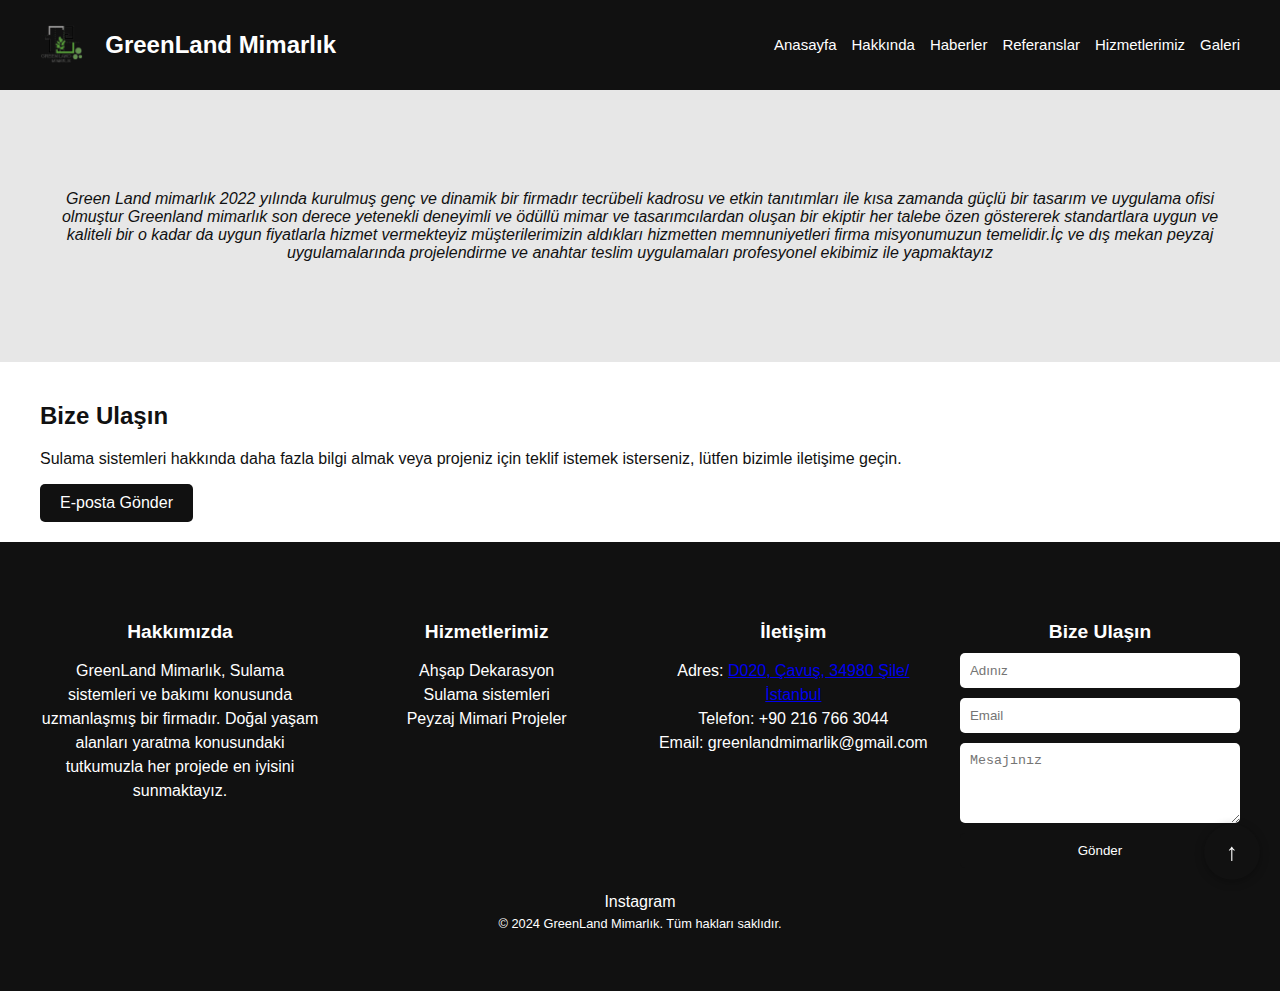
<file: hakkında.html>
<!DOCTYPE html>
<html lang="tr">
<head>
    <meta charset="UTF-8">
    <meta name="viewport" content="width=device-width, initial-scale=1.0">
    <title>GreenLand Mimarlık - Peyzaj Bakımı ve Tasarımı</title>
    <meta name="description" content="GreenLand Mimarlık olarak peyzaj bakımı ve tasarımı hizmetleri sunuyoruz. Peyzaj fikirlerinizi hayata geçiriyoruz!">
    <meta name="keywords" content="peyzaj, Ahşap Dekarasyon, Sulama sistemleri, peyzaj hizmetleri, peyzaj mimarisi, GreenLand Mimarlık">
    <link rel="shortcut icon" href="melissa 12.png" type="image/x-icon">
    <link rel="stylesheet" href="styles.css">
</head>
<body>
    <header>
        <div class="container">
          <div class="logo-title">
            <img src="melissa 12.png" alt="GreenLand Logo" class="logo">
            <h1>GreenLand Mimarlık</h1>
          </div>
          <div class="menu-toggle">☰</div>
          <nav>
            <a href="index.html" onclick="scrollToTop()">Anasayfa</a>
            <a href="hakkında.html">Hakkında</a>
            <a href="index.html#news">Haberler</a>
            <a href="index.html#testimonial">Referanslar</a>
            <div class="dropdown">
              <a href="services.html" class="dropbtn">Hizmetlerimiz</a>
              <div class="dropdown-content">
                <a href="ahsap.html">Ahşap</a>
                <a href="sulama.html">Sulama sistemleri</a>
                <a href="proje.html">Mimari ve Peyzaj proje uygulama danışma</a>
                <a href="tas.html">Taş grupları</a>
                <a href="bahce.html">Bahçe su dekorasyonu</a>
              </div>
            </div>
            <a href="index.html#gallery">Galeri</a>
          </nav>
        </div>
      </header>
      
      <section id="testimonial">
        <div class="container">
            <blockquote>
                Green Land mimarlık 2022 yılında kurulmuş genç ve dinamik bir firmadır tecrübeli kadrosu ve etkin tanıtımları ile kısa zamanda güçlü bir tasarım ve uygulama ofisi olmuştur Greenland mimarlık son derece yetenekli deneyimli ve ödüllü mimar ve tasarımcılardan oluşan bir ekiptir her talebe özen göstererek standartlara uygun ve kaliteli bir o kadar da uygun fiyatlarla hizmet vermekteyiz müşterilerimizin aldıkları hizmetten memnuniyetleri firma misyonumuzun temelidir.İç ve dış mekan peyzaj uygulamalarında projelendirme ve anahtar teslim uygulamaları profesyonel ekibimiz ile yapmaktayız            </blockquote>
        </div>
    </section>
    
    <section id="iletisim" class="section">
        <div class="container">
            <h2>Bize Ulaşın</h2>
            <p>Sulama sistemleri hakkında daha fazla bilgi almak veya projeniz için teklif istemek isterseniz, lütfen bizimle iletişime geçin.</p>
            <a href="mailto: greenlandmimarlik@gmail.com" class="btn">E-posta Gönder</a>
        </div>
    </section>

      <footer>
        <div class="container">
            <div class="footer-columns">
                <div class="column">
                    <h3>Hakkımızda</h3>
                    <p>GreenLand Mimarlık, Sulama sistemleri ve bakımı konusunda uzmanlaşmış bir firmadır. Doğal yaşam alanları yaratma konusundaki tutkumuzla her projede en iyisini sunmaktayız.</p>
                </div>
                <div class="column">
                    <h3>Hizmetlerimiz</h3>
                    <p>Ahşap Dekarasyon<br>Sulama sistemleri<br>Peyzaj Mimari Projeler</p>
                </div>
                <div class="column">
                    <h3>İletişim</h3>
                    <p>Adres: <a href="#" onclick="showMap()">D020, Çavuş, 34980 Şile/İstanbul</a> <br>Telefon: +90 216 766 3044<br>Email: greenlandmimarlik@gmail.com</p>
                </div>
                <div class="column">
                    <h3>Bize Ulaşın</h3>
                    <form action="send_email.php" method="POST">
                        <input type="text" name="name" placeholder="Adınız" required>
                        <input type="email" name="email" placeholder="Email" required>
                        <textarea name="message" rows="4" placeholder="Mesajınız" required></textarea>
                        <button type="submit">Gönder</button>
                    </form>
                </div>
            </div>
            <div class="social-media">
                <a href="https://www.instagram.com/greenlandmimarlik">Instagram</a>
            </div>
            <div class="footer-bottom">
                &copy; 2024 GreenLand Mimarlık. Tüm hakları saklıdır.
            </div>
        </div>
    </footer>

    <div class="fab-container">
        <div class="fab" onclick="window.scrollTo({ top: 0, behavior: 'smooth' });">
            ↑
        </div>
    </div>
    
    <script src="scripts.js"></script>
</body>
</html>
</file>
<file: styles.css>
/* Genel Stil Ayarları */
body {
    margin: 0;
    font-family: Arial, sans-serif;
    background-color: #ffffff;
    color: #111;
}

.container {
    max-width: 1200px;
    margin: 0 auto;
    padding: 20px;
}

header {
    background-color: #111;
    color: #ffffff;
    padding: 20px 0;
    position: relative;
    z-index: 1000;
}

header .container {
    display: flex;
    align-items: center;
    justify-content: space-between;
    padding: 0 20px;
}

header .logo-title {
    display: flex;
    align-items: center;
}

header .logo {
    height: 50px;
    margin-right: 20px;
}

header h1 {
    font-size: 1.5em;
    margin: 0;
}

header nav {
    display: flex;
    gap: 15px;
}

header nav a {
    color: #ffffff;
    font-size: 15px;
    text-decoration: none;
}

header nav a:hover {
    text-decoration: underline;
}

#news {
    background-color: #f8f8f8;
    padding: 40px 20px;
    text-align: center;
}

#news h2, #services h2, #gallery h2, #work h2 {
    font-size: 2em;
    margin-bottom: 20px;
}

#news .news-cards, #work .work-description {
    display: flex;
    justify-content: space-between;
    flex-wrap: wrap;
    gap: 20px;
}

#news .card {
    background-color: #ffffff;
    padding: 20px;
    width: 30%;
    box-shadow: 0 0 10px rgba(0, 0, 0, 0.1);
    flex: 1 1 calc(33.333% - 20px);
}

#news .card img {
    max-width: 100%;
    height: auto;
    margin-bottom: 10px;
}

#news .card p {
    font-weight: bold;
}

#testimonial {
    background-color: #e7e7e7;
    padding: 40px 20px;
    text-align: center;
}

#testimonial blockquote {
    font-style: italic;
    margin: 40px 0;
}

#testimonial cite {
    display: block;
    margin-top: 10px;
    font-weight: bold;
}

#services {
    background-color: #ffffff;
    padding: 40px 20px;
}

#services .services-grid {
    display: grid;
    grid-template-columns: repeat(auto-fit, minmax(200px, 1fr));
    gap: 20px;
}

#services .service-item {
    background-color: #ffffff;
    padding: 20px;
    border-radius: 5px;
    box-shadow: 0 0 10px rgba(0, 0, 0, 0.1);
    text-align: center;
    transition: background-color 0.3s, color 0.3s;
    display: flex;
    flex-direction: column;
    align-items: center;
}

#services .service-item img {
    width: 100%;
    height: 200px;
    object-fit: cover;
    border-radius: 5px;
    margin-bottom: 15px;
}

#services .service-item h3 {
    margin-top: 10px;
}

#services .service-item:hover {
    background-color: #789;
    color: #ffffff;
}

#gallery {
    background-color: #ffffff;
    padding: 40px 20px;
    text-align: center;
}

#gallery .photo-grid {
    display: grid;
    grid-template-columns: repeat(auto-fit, minmax(200px, 1fr));
    gap: 10px;
}

#gallery .photo-grid img {
    width: 100%;
    height: 200px;
    object-fit: cover;
}

#work {
    background-color: #f8f8f8;
    padding: 40px 20px;
    text-align: center;
}

#work .work-description p {
    width: 48%;
    margin-bottom: 20px;
}

#work .clients h3 {
    font-size: 1.5em;
    margin-bottom: 20px;
}

#work .client-logos {
    display: flex;
    justify-content: space-between;
    flex-wrap: wrap;
}

#work .client-logos img {
    max-height: 170px;
    margin: 10px;
}

footer {
    background-color: #111;
    color: #ffffff;
    padding: 40px 20px;
    text-align: center;
}

footer .footer-columns {
    display: flex;
    justify-content: space-between;
    flex-wrap: wrap;
    gap: 20px;
    margin-bottom: 20px;
}

footer .column {
    width: calc(25% - 20px);
}

footer .column h3 {
    font-size: 1.2em;
    margin-bottom: 10px;
}

footer .column p {
    line-height: 1.5;
}

footer .social-media a {
    display: inline-block;
    margin: 5px;
    color: #ffffff;
    text-decoration: none;
    transition: color 0.3s;
}

footer .social-media a:hover {
    color: #ddd;
}

footer .footer-bottom {
    text-align: center;
    font-size: 0.8em;
}

footer form {
    display: flex;
    flex-direction: column;
}

footer form input,
footer form textarea {
    padding: 10px;
    margin-bottom: 10px;
    border: none;
    border-radius: 5px;
}

footer form button {
    padding: 10px 20px;
    border: none;
    border-radius: 5px;
    background-color: #111;
    color: #ffffff;
    cursor: pointer;
    transition: background-color 0.3s;
}

footer form button:hover {
    background-color: #333;
}

.fab-container {
    position: fixed;
    bottom: 20px;
    right: 20px;
    z-index: 1000;
}

.fab {
    background-color: #111;
    width: 56px;
    height: 56px;
    border-radius: 50%;
    box-shadow: 0 2px 10px rgba(0, 0, 0, 0.3);
    display: flex;
    align-items: center;
    justify-content: center;
    color: #ffffff;
    font-size: 24px;
    cursor: pointer;
    transition: background-color 0.3s;
}

.fab:hover {
    background-color: #333;
}

.menu-toggle {
    display: none;
    cursor: pointer;
    font-size: 24px;
}

.dropdown {
    position: relative;
    display: inline-block;
}

.dropdown-content {
    display: none;
    position: absolute;
    background-color: #111;
    min-width: 200px;
    box-shadow: 0px 8px 16px 0px rgba(0,0,0,0.2);
    z-index: 1;
}

.dropdown-content a {
    color: #ffffff;
    padding: 12px 16px;
    text-decoration: none;
    display: block;
}

.dropdown-content a:hover {
    background-color: #333;
}

.dropdown:hover .dropdown-content {
    display: block;
}

.card-grid, .portfolio-grid {
    display: grid;
    grid-template-columns: repeat(auto-fit, minmax(300px, 1fr));
    gap: 30px;
    padding: 20px 0;
}

.card, .portfolio-item {
    background-color: #fff;
    border-radius: 10px;
    box-shadow: 0 4px 6px rgba(0, 0, 0, 0.1);
    overflow: hidden;
    transition: transform 0.3s ease, box-shadow 0.3s ease;
}

.card:hover, .portfolio-item:hover {
    transform: translateY(-5px);
    box-shadow: 0 6px 12px rgba(0, 0, 0, 0.15);
}

.card img, .portfolio-item img {
    width: 100%;
    height: 200px;
    object-fit: cover;
}

.card-content, .portfolio-overlay {
    padding: 20px;
}

.card h3, .portfolio-overlay h2 {
    margin-top: 0;
    margin-bottom: 10px;
    font-size: 1.5em;
}

.card p, .portfolio-overlay p {
    margin-bottom: 20px;
    color: #666;
}

.btn {
    display: inline-block;
    padding: 10px 20px;
    background-color: #111;
    color: #fff;
    text-decoration: none;
    border-radius: 5px;
    transition: background-color 0.3s ease;
}

.btn:hover {
    background-color: #333;
}

.portfolio-item .portfolio-overlay {
    position: absolute;
    bottom: 0;
    left: 0;
    right: 0;
    background-color: rgba(0, 0, 0, 0.7);
    color: white;
    transform: translateY(100%);
    transition: transform 0.3s ease;
}

.portfolio-item:hover .portfolio-overlay {
    transform: translateY(0);
}

.hero-section {
    display: flex;
    height: 80vh;
}

.hero-content {
    flex: 1;
    padding: 20px;
    display: flex;
    flex-direction: column;
    justify-content: center;
}

.hero-slider {
    position: relative;
    width: 100%;
    height: 500px;
    overflow: hidden;
  }

  .slides-container {
    position: relative;
    width: 100%;
    height: 100%;
  }

  .slide {
    position: absolute;
    top: 0;
    left: 0;
    width: 100%;
    height: 100%;
    opacity: 0;
    transition: opacity 0.5s ease-in-out;
  }

.slide.active {
    opacity: 1;
}

.slide img {
    width: 100%;
    height: 100%;
    object-fit: cover;
}

.slide-content {
    position: absolute;
    top: 50%;
    left: 50%;
    transform: translate(-50%, -50%);
    text-align: center;
    color: #fff;
    text-shadow: 1px 1px 2px rgba(0, 0, 0, 0.5);
  }

  .slide-content h2 {
    font-size: 3rem;
    margin-bottom: 1rem;
  }
  
  .slide-content p {
    font-size: 1.5rem;
  }

  .slider-nav {
    position: absolute;
    top: 50%;
    transform: translateY(-50%);
    width: 100%;
    display: flex;
    justify-content: space-between;
    z-index: 1;
  }

  .slider-nav button {
    font-size: 3rem;
    background-color: rgba(255, 255, 255, 0);
    border: none;
    color: #333;
    padding: 1rem;
    cursor: pointer;
    transition: background-color 0.3s ease-in-out;
  }
  
  .slider-nav button:hover {
    background-color: rgba(255, 255, 255, 0.8);
  }
  
  .slider-dots {
    position: absolute;
    bottom: 1rem;
    left: 50%;
    transform: translateX(-50%);
    display: flex;
    justify-content: center;
    z-index: 1;
  }
  
  .slider-dots span {
    width: 12px;
    height: 12px;
    background-color: rgba(255, 255, 255, 0.5);
    border-radius: 50%;
    margin: 0 0.5rem;
    cursor: pointer;
    transition: background-color 0.3s ease-in-out;
  }
  
  .slider-dots span.active {
    background-color: #fff;
  }

/* Mobil Cihazlar İçin Düzenlemeler */
@media screen and (max-width: 768px) {
    .container {
        padding: 10px;
    }

    header .container {
        flex-direction: row;
        justify-content: space-between;
        align-items: center;
    }

    header .logo {
        height: 40px;
    }

    header h1 {
        font-size: 1.2em;
    }

    .menu-toggle {
        display: block;
    }

    header nav {
        display: none;
        position: absolute;
        top: 100%;
        left: 0;
        width: 100%;
        background-color: #111;
        padding: 10px;
    }

    header nav.active {
        display: block;
    }

    header nav a {
        display: block;
        padding: 10px 0;
        border-bottom: 1px solid #333;
    }

    header nav a:last-child {
        border-bottom: none;
    }

    #news .card {
        width: 100%;
    }

    #work .work-description p {
        width: 100%;
    }

    footer .column {
        width: 100%;
    }

    #gallery .photo-grid {
        grid-template-columns: repeat(2, 1fr);
    }

    #services .services-grid, .portfolio-grid, .card-grid {
        grid-template-columns: 1fr;
    }

    body {
        font-size: 14px;
    }

    h2 {
        font-size: 1.8em;
    }

    h3 {
        font-size: 1.4em;
    }

    footer form input,
    footer form textarea,
    footer form button {
        width: 100%;
    }

    .fab-container {
        bottom: 10px;
        right: 10px;
    }

    .fab {
        width: 48px;
        height: 48px;
        font-size: 20px;
    }

    .dropdown-content {
        position: static;
        display: none;
        width: 100%;
        background-color: #222;
    }

    .dropdown-content a {
        padding-left: 30px;
    }

    .dropdown.active .dropdown-content {
        display: block;
    }
}

@media (hover: hover) {
    #services .service-item:hover {
        background-color: #789;
        color: #ffffff;
    }
}

@media (hover: none) {
    #services .service-item:active {
        background-color: #789;
        color: #ffffff;
    }
}
</file>
